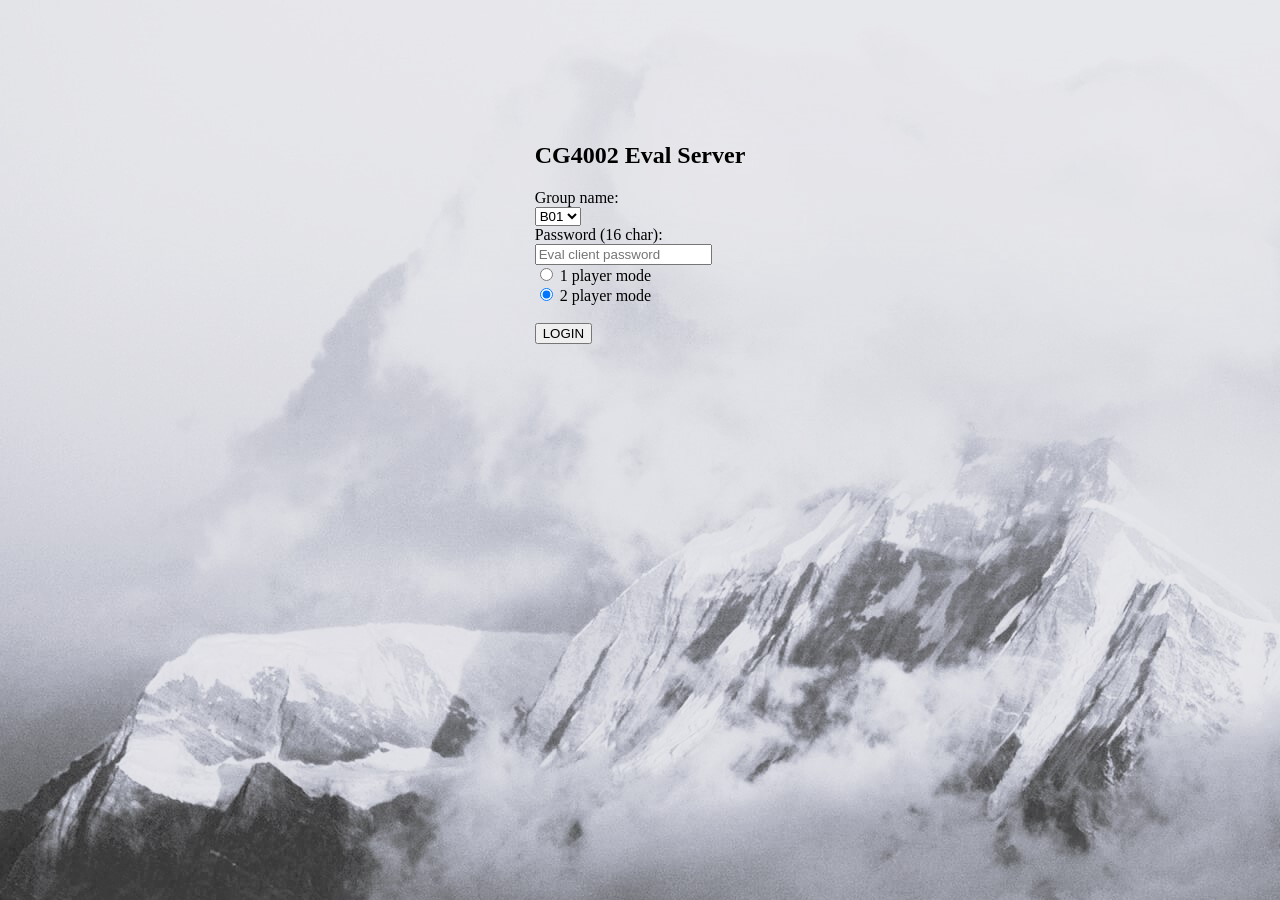
<file: html/index.html>
<!DOCTYPE html>
<html lang="en">
<head>
    <meta charset="UTF-8">
    <meta name="viewport" content="width=device-width, initial-scale=1.0">
    <title>CG4002 Eval</title>
    <style>
    body {
      background-image: url('images/76_bw.jpg');
      }
    .form-center {
        display:flex;
        align-items: center;
        justify-content: center;
        height:50vh;
        }
    </style>

</head>
<body>
<script>
    function login() {
        var group_name = document.getElementById("group_name").value;
        var num_player = document.querySelector('input[name="num_player"]:checked').value;
        var password   = document.getElementById("password").value;

        if (typeof(Storage) !== "undefined") {
            // store the data to persist for the session
            sessionStorage.group_name = group_name;
            sessionStorage.num_player = num_player;
            sessionStorage.password   = password;

            // load the game page
            location.assign(num_player+"_player.html");
        } else {
            alert ("Sorry, your browser does not support web storage...");
        }
        return false; //prevent the default behavior of the submit event
    }
</script>
<div class="form-center">
    <form onsubmit="return login()">
        <h2>CG4002 Eval Server</h2>
        <label for="group_name">Group name:</label><br>
        <select id="group_name" name="group_name">
            <option value="B01">B01</option>
            <option value="B02">B02</option>
            <option value="B03">B03</option>
            <option value="B04">B04</option>
            <option value="B05">B05</option>
            <option value="B06">B06</option>
            <option value="B07">B07</option>
            <option value="B08">B06</option>
            <option value="B09">B07</option>
            <option value="B10">B06</option>
            <option value="B11">B01</option>
            <option value="B12">B02</option>
            <option value="B13">B03</option>
            <option value="B14">B04</option>
            <option value="B15">B05</option>
            <option value="B16">B06</option>
            <option value="B17">B07</option>
            <option value="B18">B06</option>
            <option value="B19">B07</option>
        </select><br>
        <label for="password">Password (16 char):</label><br>
        <input type="password" id="password" placeholder="Eval client password"
               minlength="16" maxlength="16" required><br>

        <input type="radio" id="1_player" name="num_player" value="1">
        <label for="1_player">1 player mode</label><br>
        <input type="radio" id="2_player" name="num_player" value="2" checked="checked">
        <label for="1_player">2 player mode</label><br><br>
        <input type="submit" value="LOGIN">
    </form>
</div>

<!--Initially planned to display log messages-->
<!--<div id="info";-->
<!--     style="display:flex;-->
<!--     align-items: center;-->
<!--    justify-content: center;-->
<!--    height:30vh;-->
<!--    border:2px solid #ccc;-->
<!--    font:16px/26px Georgia, Garamond, Serif;-->
<!--    color: silver; background: black;-->
<!--    background-color: rgba(0,0,0,.6);-->
<!--    overflow:auto;-->
<!--    margin-top: 5vh;-->
<!--    margin-right: 10vw;-->
<!--    margin-left: 10vw;">-->
<!--    Log Messages-->
<!--</div>-->
</body>
</html>
</file>
<file: html/evalstyle.css>
body {
  background-image: url('images/76_touched.jpg');
  }
.box{
    display:flex;
    align-items: center;
    justify-content: center;
    text-align: center;
    gap: 20px;
    }
.player{
    display:flex;
    align-items: flex-end;
    justify-content: center;
    text-align: center;
    gap: 40vw;
    }

.one {
    flex: 1;
  }
.action {
    flex: 1;
    background-color: #f1f1f1;
    font-size: 150px;
    border: 2px solid #abc;
  }
.button-10 {
    display: flex;
    flex-direction: column;
    align-items: center;
    padding: 6px 14px;
    font-family: -apple-system, BlinkMacSystemFont, 'Roboto', sans-serif;
    border-radius: 6px;
    border: none;
    font-size:30px;
    color: #fff;
    background: linear-gradient(180deg, #4B91F7 0%, #367AF6 100%);
    background-origin: border-box;
    box-shadow: 0px 0.5px 1.5px rgba(54, 122, 246, 0.25), inset 0px 0.8px 0px -0.25px rgba(255, 255, 255, 0.2);
    user-select: none;
    -webkit-user-select: none;
    touch-action: manipulation;
}
.button-10:focus {
    box-shadow: inset 0px 0.8px 0px -0.25px rgba(255, 255, 255, 0.2), 0px 0.5px 1.5px rgba(54, 122, 246, 0.25), 0px 0px 0px 3.5px rgba(58, 108, 217, 0.5);
    outline: 0;
}
.num_move {
    display: flex;
    justify-content: center;
}
.info_box {
    height:30vh;
    border:2px solid #ccc;
    font:16px/26px Georgia, Garamond, Serif;
    color: silver;
    background: black;
    background-color: rgba(0,0,0,.6);
    overflow:auto;
    margin-top: 5vh;
    margin-right:
    10vw;
    margin-left: 10vw;
}

.disabled {
  opacity: 0.6;
  cursor: not-allowed;
}
</file>
